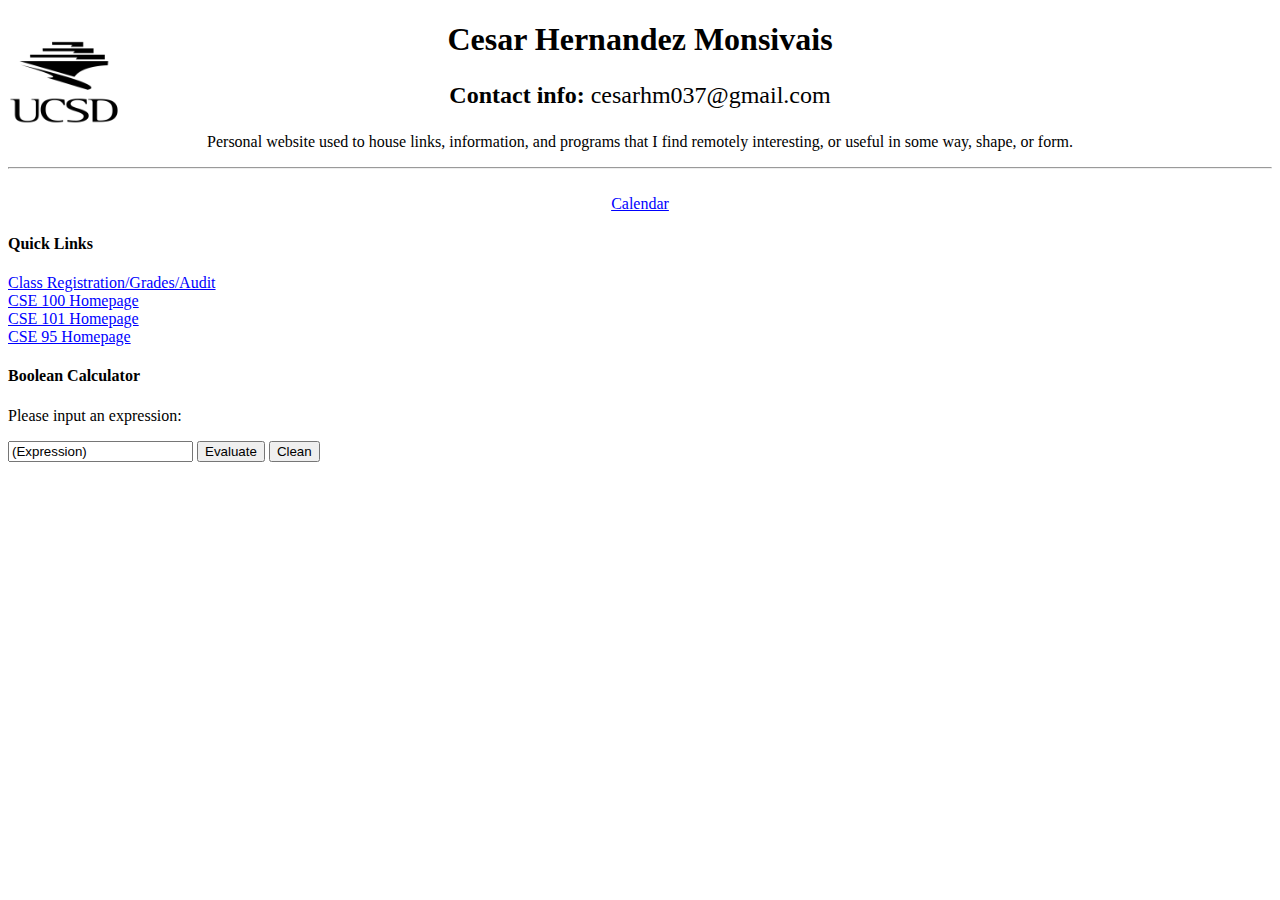
<file: index.html>
<!DOCTYPE html>
<html lang = "en">
    <head>
        <title>Cesar Hernandez Monsivais Website</title>
        <meta charset="utf-8">
        <script src="js/index.js"> </script>
        <link rel="stylesheet" href="css/main.css">
    </head>


    <body>
        <div>
            <img src="Pictures/ucsd-logo-png-transparent.png" alt="UCSD Logo" height="128" width="128" class="ucsd_logo" />
            <center>
            <h1>
            Cesar Hernandez Monsivais
        </h1>
    </center>
    </div>
        <center>
        <p style="font-size:150%"><b>Contact info:</b> cesarhm037@gmail.com
        </p>
    

    <p>
            Personal website used to house links, information, and programs that I find remotely 
            interesting, or useful in some way, shape, or form.
    </p>
    <hr><br>
    <a href="MyWebsite.html">Calendar</a>
</center>
<h4>
    Quick Links
</h4>

<h4></h4>
<a href="https://students.ucsd.edu/my-tritonlink/tools/index.html" style=""> Class Registration/Grades/Audit</a>
<br>
<a href="https://sites.google.com/eng.ucsd.edu/cao100/home?authuser=0" style="">CSE 100 Homepage</a>
<br>
<a href = "https://sites.google.com/a/eng.ucsd.edu/cse-101-spring-2019/home" style="">CSE 101 Homepage</a>
<br>
<a href = "https://ucsd-cse95-f19.github.io" style="">CSE 95 Homepage</a>
<h4>Boolean Calculator</h4>
<p>Please input an expression: </p>
<input type="text" id="myText" value="(Expression)" onclick='selectText(this);'> 
<button onclick="decode(myText)">Evaluate</button>
<input type="button" value="Clean" onClick="Clean()"/>
<p id="pPrint"></p>
    </body>
</html>
</file>
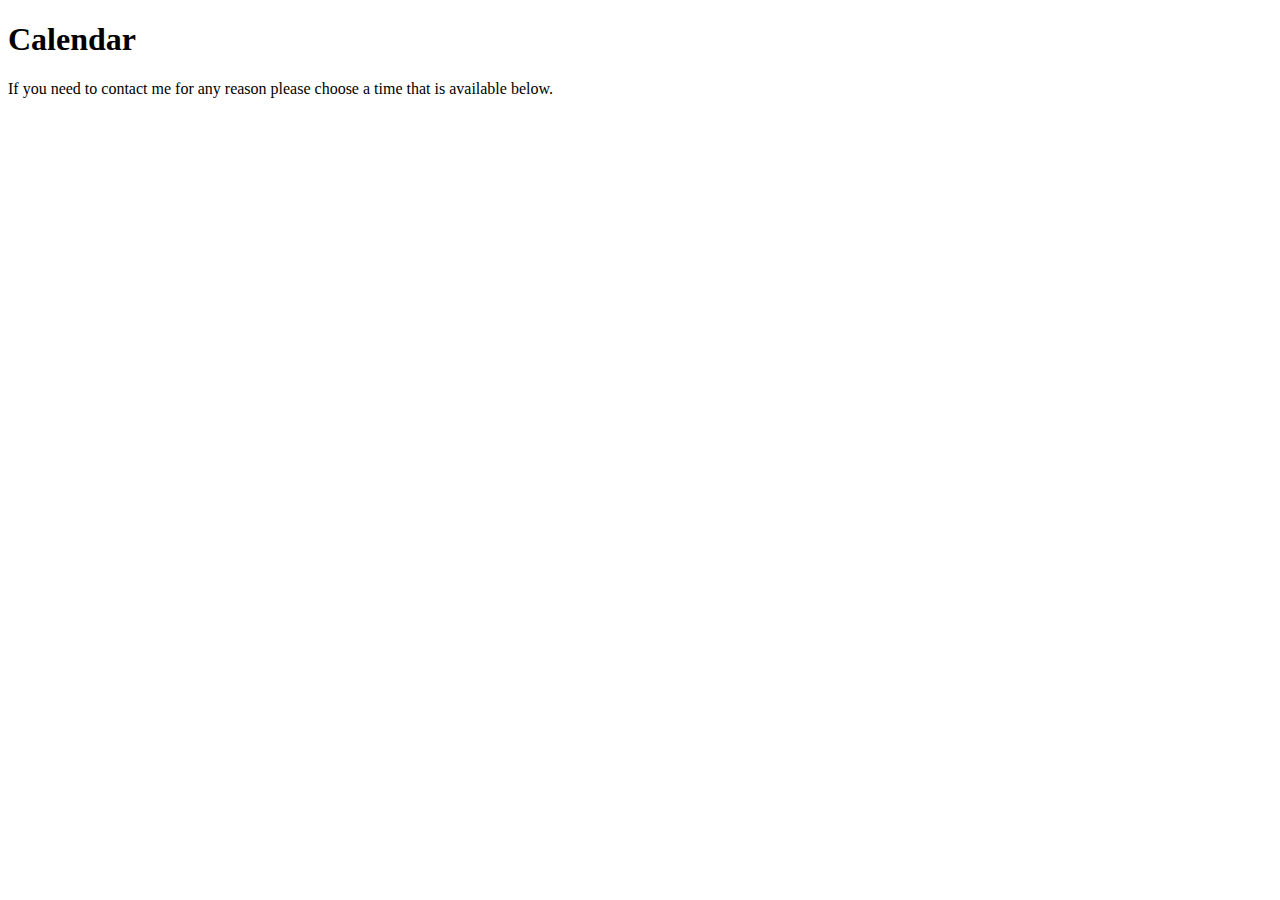
<file: MyWebsite.html>
<!DOCTYPE html>
<html>
  <head>
  </head>
  <body>
    <h1>
      Calendar
    </h1> 
    <p>
    If you need to contact me for any reason please choose a time that is available below.
    </p>
    <iframe src="https://calendar.google.com/calendar/embed?src=ceh014%40ucsd.edu&ctz=America%2FLos_Angeles" style="border: 0" width="800" height="600" frameborder="0" scrolling="no"></iframe>
   </body>
</html>
</file>
<file: css/main.css>
a:link {
    font-weight: 300;
    color: blue;
    background-color: transparent;
    text-decoration: underline;
    font-size: 100%;
  }
  
  a:visited {
    color: grey;
  }
  
  a:hover {
    font-size: 101%;
    opacity: 0.7; 
  }
  
  a.fa {
    padding: 10px;
    font-size: 30px;
    width: 30px;
    text-align: center;
    text-decoration: none;
    margin: 2px 1px;
    border-radius: 50%;
  }
  
  a.fa.hover {
    opacity: 0.7;
  }
  
  a.fa-linkedin {
    background: #007bb5;
    color: white;
  }
  
  a.fa-github {
    background: black;
    color: white
  }
  
  img.ucsd_logo {
    position: absolute;
    top: 20px;
    left: 0%;
  }

  /*h1 { 
    left: 50%;
    color: black;
    font-weight: 300;
  }*/
  
  .video-list .video-item {
    display: inline;
    margin: 5px;
    flex-wrap: wrap;
    justify-content: center;
  }
  
  .gallery {
    margin: 15px;
  }
  
  * {
  /*CSS transitions*/
  -o-transition-property: none !important;
  -moz-transition-property: none !important;
  -ms-transition-property: none !important;
  -webkit-transition-property: none !important;
  transition-property: none !important;
  /*CSS transforms*/
  -o-transform: none !important;
  -moz-transform: none !important;
  -ms-transform: none !important;
  -webkit-transform: none !important;
  transform: none !important;
  /*CSS animations*/
  -webkit-animation: none !important;
  -moz-animation: none !important;
  -o-animation: none !important;
  -ms-animation: none !important;
  animation: none !important;
  }
</file>
